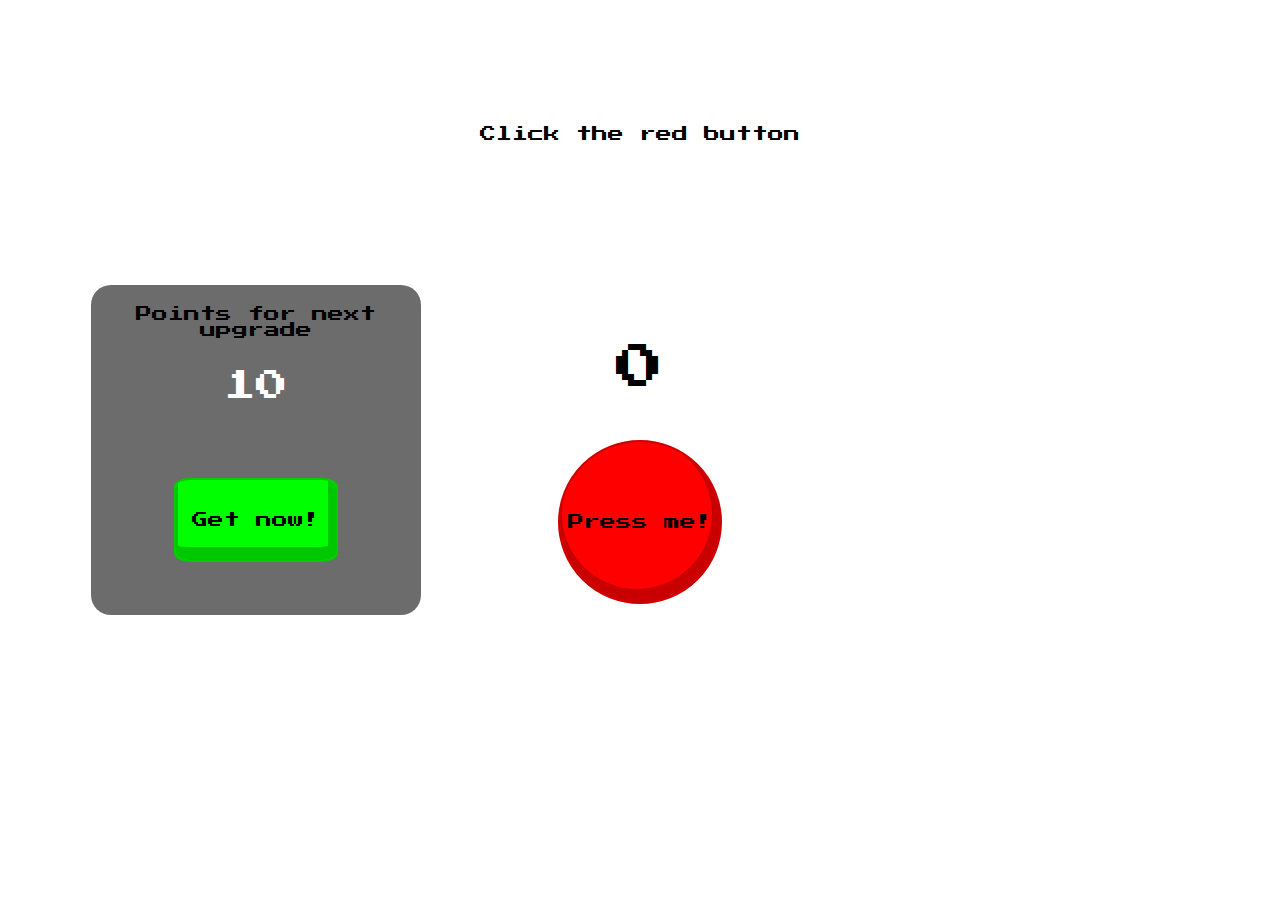
<file: clicker/index.html>
<html>

<head>
    <link href="https://fonts.googleapis.com/css2?family=Press+Start+2P&display=swap" rel="stylesheet" />
    <meta charset="UTF-8">
    <meta http-equiv="X-UA-Compatible" content="IE=edge">
    <meta name="viewport" content="width=device-width, initial-scale=0.86, maximum-scale=2.0, minimum-scale=0.86">
    <link rel="icon" href="https://la-ser.github.io/src/icons/L.ico" type="image/x-icon">
    <link rel="stylesheet" href="styles.css">

    <title>laser Inc.</title>
</head>

<body>
    <span id="infoText" class="infoText">Click the red button</span>
    <div id="shop">
        <p>Points for next upgrade<br><br></p><span id="shopCount">10</span>
        <a id="shopbutton" onclick="shop()">
            <div id="shopButtonText">Get now!</div>
        </a>
    </div>

    <div id="content">
        <p id="counter">0</p>
        <a id="clicker" onclick="pressMe()">
            <div id="pressMeText">Press me!</div>
        </a>
    </div>
    <script src="script.js"></script>
</body>

</html>
</file>
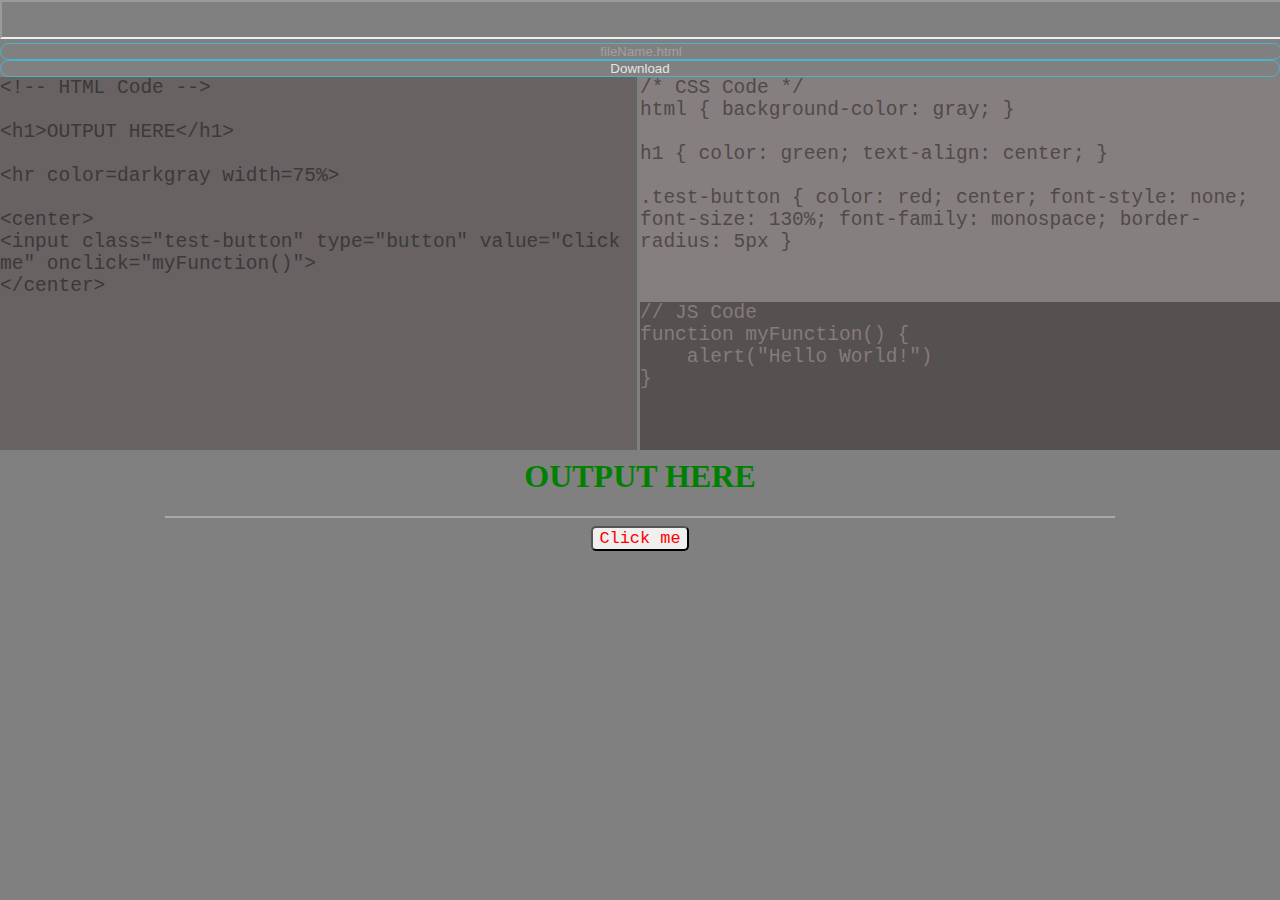
<file: codeEditor/index.html>
<!DOCTYPE html>
<html>

<head>
    <meta charset="UTF-8">
    <link rel="stylesheet" href="style.css">
    <title>htmlEditor v3 - laser Inc.</title>
    <link rel="icon" href="https://la-ser.github.io/code/files/icons/edit.ico" type="image/x-icon">
</head>

<body onload="run()">
    <iframe src="https://la-ser.github.io/code/files/codeEditorV3/headline.html" height="35px" width="100%"></iframe>
    <div>
        <input class="download" type="text" id="setName" placeholder="fileName.html" value="fileName.html" style="color: darkgray;">
        <button class="download" onclick="downloadFile(setName.value)">Download</button>
    </div>
    <div class="input-field-1">
        <textarea class="input1"
            id="html-code">&lt!-- HTML Code --&gt

&lth1&gtOUTPUT HERE&lt/h1&gt

&lthr color=darkgray width=75%&gt

&ltcenter&gt
&ltinput class="test-button" type="button" value="Click me" onclick="myFunction()"&gt
&lt/center&gt</textarea>
    </div>
    <div class="input-field-2">
        <textarea class="input2" id="css-code">/* CSS Code */
html { background-color: gray; }

h1 { color: green; text-align: center; }

.test-button { color: red; center; font-style: none; font-size: 130%; font-family: monospace; border-radius: 5px }</textarea>
        <textarea class="input3" id="js-code">// JS Code
function myFunction() {
    alert("Hello World!")
}</textarea>
    </div>
    <div class="output-field">
        <iframe class="output" id="output"></iframe>
    </div>

    <script type="text/javascript" src="script.js"></script>
</body>

</html>
</file>
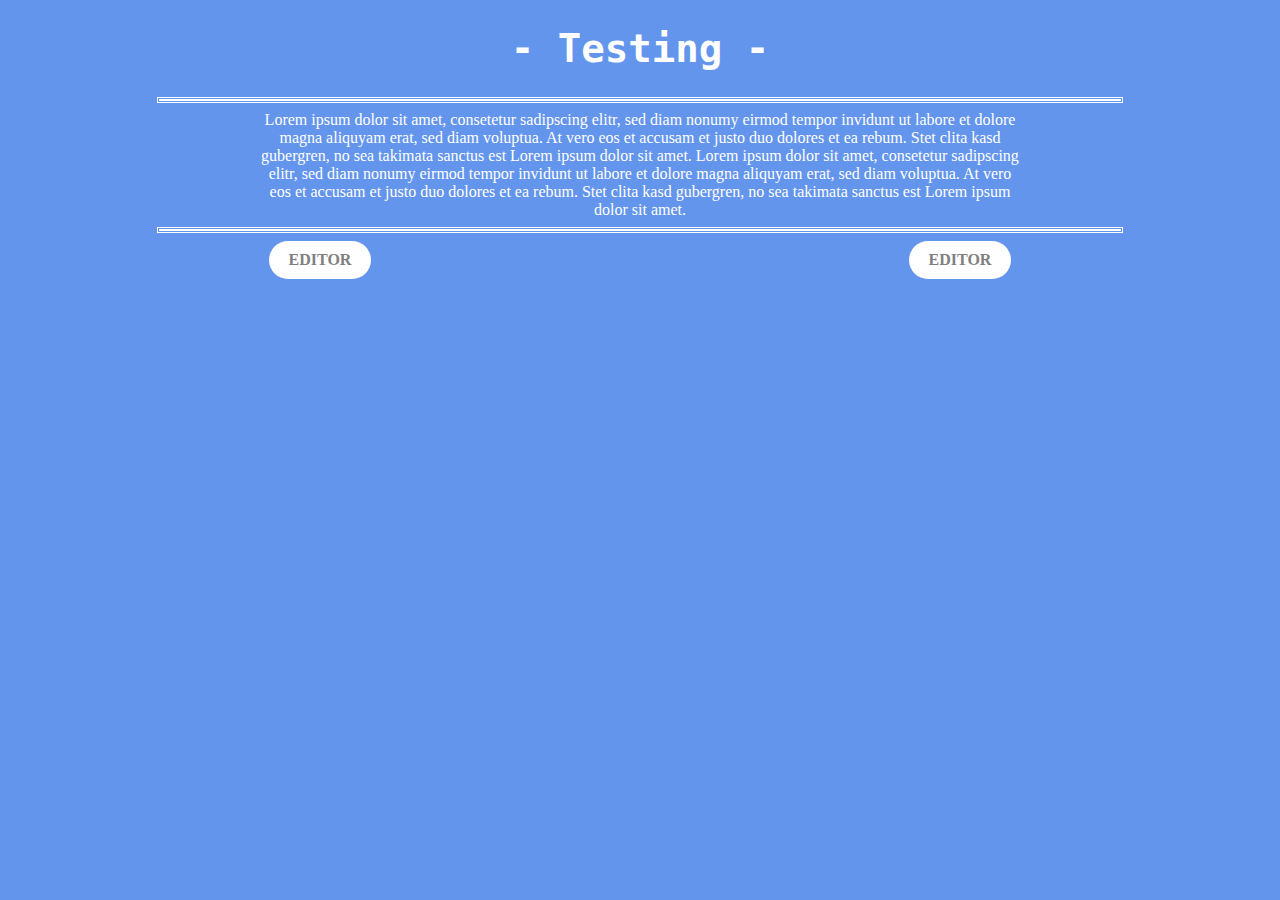
<file: src/404/laser Inc..html>
<!DOCTYPE html>
<!-- saved from url=(0032)http://127.0.0.1:5500/index.html -->
<html lang="en"><head><meta http-equiv="Content-Type" content="text/html; charset=UTF-8">
    
    <meta http-equiv="X-UA-Compatible" content="IE=edge">
    <meta name="viewport" content="width=device-width, initial-scale=1.0">
    <link rel="icon" href="http://127.0.0.1:5500/src/icons/L.ico" type="image/x-icon">
    <link rel="stylesheet" href="./laser Inc._files/style.css">
    <link rel="stylesheet" href="./laser Inc._files/colors.css">
    <link rel="stylesheet" href="./laser Inc._files/border.css">
    <link rel="stylesheet" href="./laser Inc._files/button.css">
    <title>laser Inc.</title>
</head>
<body>
    <h1 class="color-white">- Testing -</h1>
    <hr class="hr">
    <p class="color-white center">Lorem ipsum dolor sit amet, consetetur sadipscing elitr, sed diam nonumy eirmod tempor invidunt ut labore et dolore magna aliquyam erat, sed diam voluptua. At vero eos et accusam et justo duo dolores et ea rebum. Stet clita kasd gubergren, no sea takimata sanctus est Lorem ipsum dolor sit amet. Lorem ipsum dolor sit amet, consetetur sadipscing elitr, sed diam nonumy eirmod tempor invidunt ut labore et dolore magna aliquyam erat, sed diam voluptua. At vero eos et accusam et justo duo dolores et ea rebum. Stet clita kasd gubergren, no sea takimata sanctus est Lorem ipsum dolor sit amet.</p>
    <hr class="hr">
    <div class="container">
    <a class="item2 center color-gray btn-1 bg-color-white border-round" href="https://la-ser.github.io/old/codeEditor/newest">EDITOR</a>
    <a class="item3 center color-gray btn-1 bg-color-white border-round" href="https://la-ser.github.io/old/codeEditor/newest">EDITOR</a>
</div>
<!-- Code injected by live-server -->
<script type="text/javascript">
	// <![CDATA[  <-- For SVG support
	if ('WebSocket' in window) {
		(function () {
			function refreshCSS() {
				var sheets = [].slice.call(document.getElementsByTagName("link"));
				var head = document.getElementsByTagName("head")[0];
				for (var i = 0; i < sheets.length; ++i) {
					var elem = sheets[i];
					var parent = elem.parentElement || head;
					parent.removeChild(elem);
					var rel = elem.rel;
					if (elem.href && typeof rel != "string" || rel.length == 0 || rel.toLowerCase() == "stylesheet") {
						var url = elem.href.replace(/(&|\?)_cacheOverride=\d+/, '');
						elem.href = url + (url.indexOf('?') >= 0 ? '&' : '?') + '_cacheOverride=' + (new Date().valueOf());
					}
					parent.appendChild(elem);
				}
			}
			var protocol = window.location.protocol === 'http:' ? 'ws://' : 'wss://';
			var address = protocol + window.location.host + window.location.pathname + '/ws';
			var socket = new WebSocket(address);
			socket.onmessage = function (msg) {
				if (msg.data == 'reload') window.location.reload();
				else if (msg.data == 'refreshcss') refreshCSS();
			};
			if (sessionStorage && !sessionStorage.getItem('IsThisFirstTime_Log_From_LiveServer')) {
				console.log('Live reload enabled.');
				sessionStorage.setItem('IsThisFirstTime_Log_From_LiveServer', true);
			}
		})();
	}
	else {
		console.error('Upgrade your browser. This Browser is NOT supported WebSocket for Live-Reloading.');
	}
	// ]]>
</script>

</body></html>
</file>
<file: clicker/styles.css>
body {
    font-family: 'Press Start 2P', cursive;
    user-select: none;
  }
  
  #content {
    position: absolute;
    left: 50%;
    top: 50%;
    transform: translate(-50%, -50%);
  }
  
  #clicker {
    width: 160px;
    height: 160px;
    border: 2px #cc0000 solid;
    border-radius: 100%;
    background-color: #ff0000;
    display: block;
    text-align: center;
    -webkit-box-shadow: inset -3px -8px 0px 5px rgba(200, 0, 0, 1);
    -moz-box-shadow: inset -3px -8px 0px 5px rgba(200, 0, 0, 1);
    box-shadow: inset -3px -8px 0px 5px rgba(200, 0, 0, 1);
    cursor: pointer;
  }
  
  #clicker:hover {
    background-color: #f90000;
  }
  
  #clicker:active {
    -webkit-box-shadow: inset -1px -5px 0px 5px rgba(200, 0, 0, 1);
    -moz-box-shadow: inset -1px -5px 0px 5px rgba(200, 0, 0, 1);
    box-shadow: inset -1px -5px 0px 5px rgba(200, 0, 0, 1);
    background-color: #f00000;
  }
  
  #clicker:active > #pressMeText {
    top: calc(50% + 2px);
    left: calc(50% + 3px);
  }
  
  #pressMeText,
  #shopButtonText {
    top: calc(50% + 0px);
    left: 50%;
    position: relative;
    transform: translate(-50%, -50%);
    user-select: none; /* supported by Chrome and Opera */
    -webkit-user-select: none; /* Safari */
    -khtml-user-select: none; /* Konqueror HTML */
    -moz-user-select: none; /* Firefox */
    -ms-user-select: none; /* Internet Explorer/Edge */
  }
  
  #counter {
    font-size: 3em;
    text-align: center;
    width: 100%;
  }
  
  #shop {
    position: absolute;
    top: 50%;
    left: 20%;
    width: 20em;
    height: 20em;
    background-color: rgba(100, 100, 100, 0.95);
    transform: translate(-50%, -50%);
    border-radius: 20px;
    text-align: center;
    padding: 5px;
  }
  
  #shopbutton {
    width: 10em;
    height: 5em;
    border: 2px #00cc00 solid;
    border-radius: 10%;
    background-color: #00ff00;
    display: block;
    text-align: center;
    -webkit-box-shadow: inset -3px -8px 0px 5px rgba(0, 200, 0, 1);
    -moz-box-shadow: inset -3px -8px 0px 5px rgba(0, 200, 0, 1);
    box-shadow: inset -3px -8px 0px 5px rgba(0, 200, 0, 1);
    top: 50%;
    left: 50%;
    transform: translate(-50%, -100%);
    position: relative;
    cursor: pointer;
  }
  
  #shopbutton:hover {
    background-color: #00f900;
  }
  
  #shopbutton:active {
    -webkit-box-shadow: inset -1px -5px 0px 5px rgba(0, 200, 0, 1);
    -moz-box-shadow: inset -1px -5px 0px 5px rgba(0, 200, 0, 1);
    box-shadow: inset -1px -5px 0px 5px rgba(0, 200, 0, 1);
    background-color: #00f000;
  }
  
  #shopbutton:active > #shopButtonText {
    top: calc(50% + 2px);
    left: calc(50% + 3px);
  }
  
  #shopCount {
    color: white;
    font-size: 200%;
  }

  .infoText {
    display: flex;
    justify-content: center;
    margin-top: 10%;
  }
</file>
<file: codeEditor/style.css>
* {
    margin: 0;
    padding: 0;
}

/*hide frame*/
::-webkit-scrollbar {
    display: none;
}

body {
    background-color: gray;
}

.input-field-1 {
    margin: 0;
    position: absolute;
    background-color: orange;
    height: 50%;
    width: 49.8%;
}

.input-field-2 {
    margin-left: 50%;
    position: absolute;
    background-color: red;
    height: 50%;
    width: 50%;
}

.input1 {
    display: flex;
    flex-direction: row;
    flex-grow: 1;
    flex-shrink: 1;
    flex-flow: row;
    height: 100%;
    width: 100%;
    background-color: rgb(104, 98, 98);
    color: rgb(58, 58, 58);
    resize: none;
    font-size: 150%;
    border: none;
    outline: none;
}

.input2 {
    display: flex;
    flex-direction: column;
    flex-grow: 1;
    flex-shrink: 1;
    flex-flow: column;
    height: 50%;
    width: 100%;
    background-color: rgb(133, 127, 127);
    color: rgb(80, 74, 74);
    font-size: 150%;
    resize: none;
    font-size: 150%;
    border: none;
    outline: none;
}

.input3 {
    display: flex;
    flex-direction: column;
    flex-grow: 1;
    flex-shrink: 1;
    flex-flow: column;
    height: 50%;
    width: 100%;
    background-color: rgb(85, 81, 81);
    color: rgb(134, 123, 123);
    font-size: 150%;
    resize: none;
    font-size: 150%;
    border: none;
    outline: none;
}

.output {
    width: 100%;
    height: 100%;
    outline: none;
    border: 0;
    background-color: white;
}

.output-field {
    position: fixed;
    bottom: 0;
    height: 50%;
    width: 100%;
    background-color: gray;
}

/* DOWNLOAD */
.download {
    margin: 0;
    padding: 0;
    display: flex;
    justify-content: center;
    text-align: center;
    width: 100%;
    background-color: gray;
    color: white;
    border-radius: 10px;
    border-color: rgb(63, 192, 224);
    border-width: 1px;
    border-style: groove;
    opacity: 0.8;
  }
  
  .download:hover {
      opacity: 1;
  }
</file>
<file: src/404/laser Inc._files/style.css>
html,
body {
    background-color: cornflowerblue;
    padding: 0;
    margin: 0;
    user-select: none;
}

/*             Scrollbar             */

::-webkit-scrollbar {
    width: 20px;
}

::-webkit-scrollbar-track {
    box-shadow: inset 0 0 5px grey;
    border-radius: 10px;
}

::-webkit-scrollbar-thumb {
    background: rgb(76, 131, 233);
    border-radius: 10px;
}

/*       --------------------        */
h1 {
    text-align: center;
    font-family: monospace;
    font-size: 300%;
}

a {
    text-decoration: none;
    font-family: Georgia;
}
.hr {
    color: white;
    width: 75%;
    border: double;
}

.center {
    display: table;
    margin: 0 auto;
}

p {
    line-break: strict;
    word-break: keep-all;
    width: 60%;
    text-align: center;
}

@media (max-width: 1080px) {
    p {
        line-break: strict;
        word-break: keep-all;
        width: 80%;
        text-align: center;
        display: table;
        margin: 0 auto;
        font-family: arial;
        font-size: 90%;
    }
}

@media (max-width: 540px) {
    p {
        line-break: strict;
        word-break: keep-all;
        width: 80%;
        text-align: center;
        display: table;
        margin: 0 auto;
        font-family: arial;
        font-size: 80%;
    }
}

.container {
    display: flex;
}

.item1 {
    order: 1;
}

.item2 {
    order: 2;
}

.item3 {
    order: 3;
}

.item4 {
    order: 4;
}

.item5 {
    order: 5;
}
</file>
<file: src/404/laser Inc._files/colors.css>
/* White */
.color-white {
    color: white;
}

.bg-color-white {
    background-color: white;
}

/* Gray */
.color-gray {
    color: gray;
}

.bg-color-gray {
    background-color: gray;   
}

/* Black */
.color-black {
    color: black;
}

.bg-color-black {
    background-color: black;
}

/* Brown */
.color-brown {
    color: brown;
}

.bg-color-brown {
    background-color: brown;
}

/* Pink */
.color-pink {
    color: pink;
}

.bg-color-pink {
    background-color: pink;
}

/* Purple */
.color-purple {
    color: purple;
}

.bg-color-purple {
    background-color: purple;
}

/* Blue */
.color-blue {
    color: blue;
}

.bg-color-blue {
    background-color: blue;
}

/* Green */
.color-green {
    color: green;
}

.bg-color-green {
    background-color: green;
}

/* Yellow */
.color-yellow {
    color: yellow;
}

.bg-color-yellow {
    background-color: yellow;
}

/* Orange */
.color-orange {
    color: orange;
}

.bg-color-orange {
    background-color: orange;
}

/* Red */
.color-red {
    color: red;
}

.bg-color-red {
    background-color: red;
}
</file>
<file: src/404/laser Inc._files/border.css>
.border-smooth {
    border: none;
}

.border-round {
    border-radius: 20px;
}
</file>
<file: src/404/laser Inc._files/button.css>
.btn-1 {
    padding: 10px 20px;
    font-weight: bold;
}
</file>
